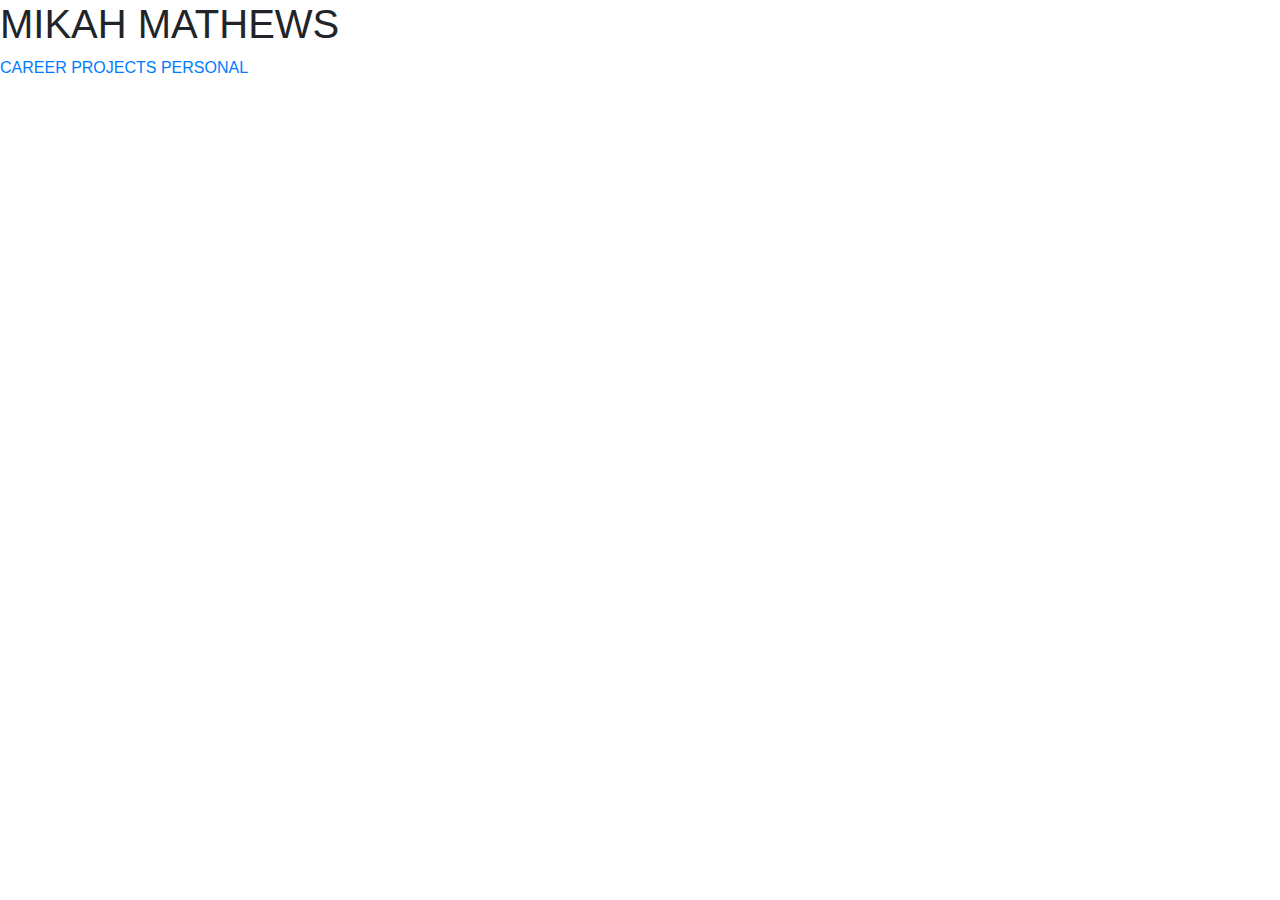
<file: index.html>
<!DOCTYPE html>
<html lang="en-US">

  <head>
    <title>MM Portfolio</title>
    <link href="css/bootstrap.css" rel="stylesheet" type="text/css">
    <link href="css/styles.css" rel="stylesheet" type="text/css">
  </head>
  <body>
    
    <h1>MIKAH MATHEWS</h1>
    <a href="career.html">CAREER</a>
    <a href="projects.html">PROJECTS</a>
    <a href="personal.html">PERSONAL</a>
  </body>
</html>
</file>
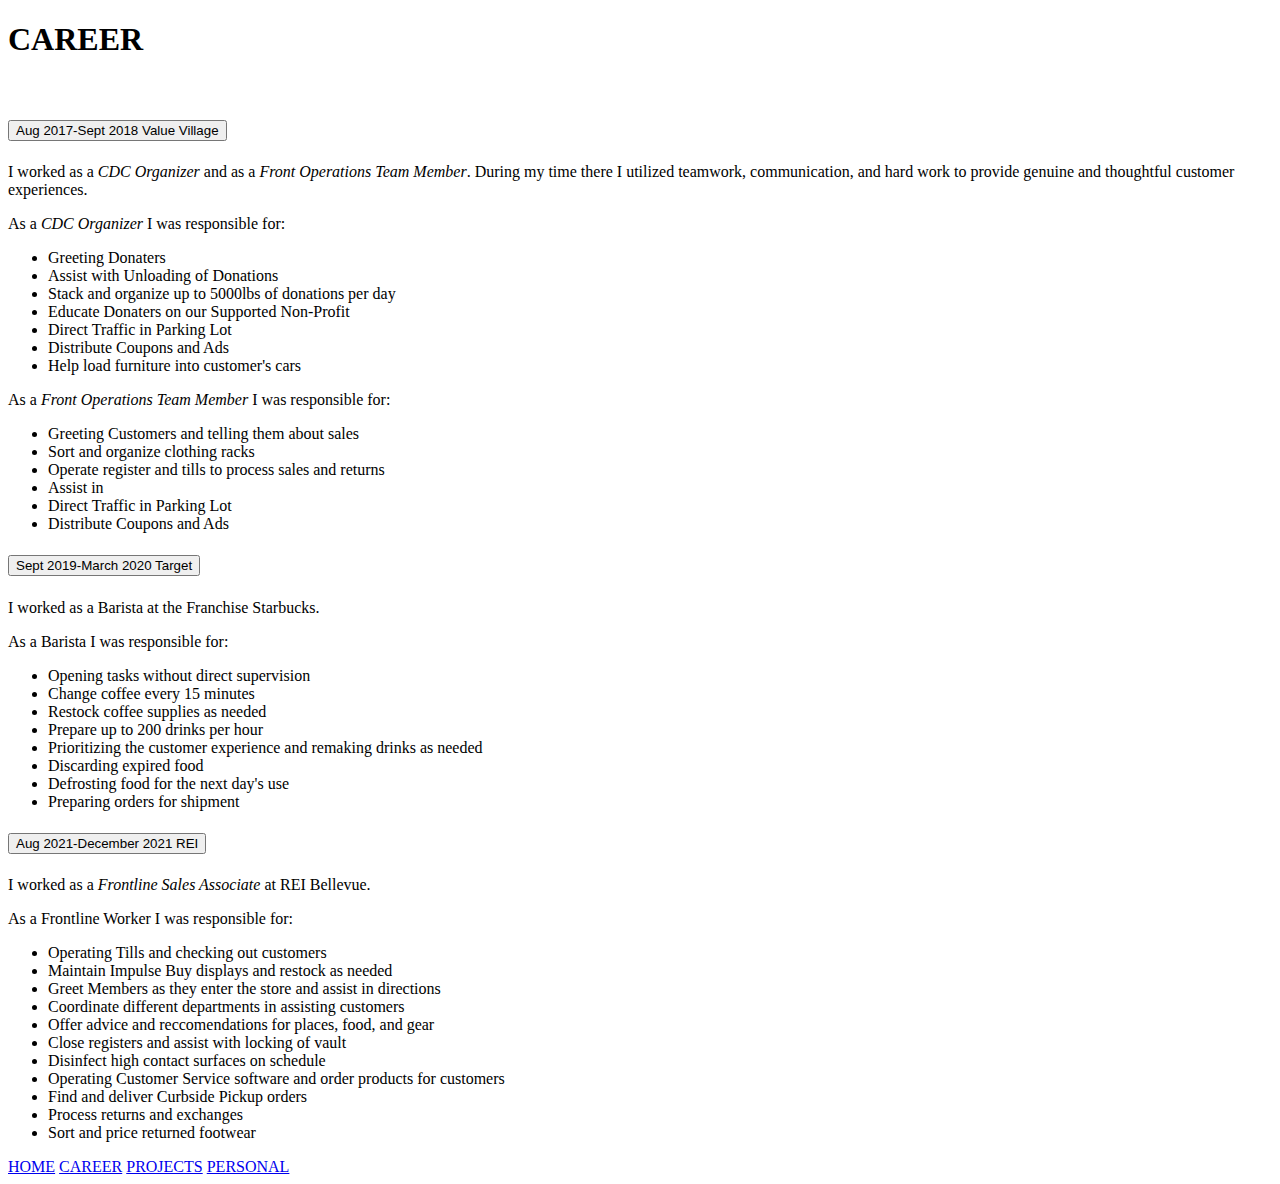
<file: career.html>
<!DOCTYPE html>
<html lang="en-US">
  <head>
    <meta charset="utf-8">
    <meta name="viewport" content="width=device-width, initial-scale=1, shrink-to-fit=no">
    <title>MM Portfolio</title>
    <link rel="stylesheet" href="https://cdn.jsdelivr.net/npm/bootstrap@4.5.3/dist/css/bootstrap.min.css" integrity="sha384-TX8t27EcRE3e/ihU7zmQxVncDAy5uIKz4rEkgIXeMed4M0jlfIDPvg6uqKI2xXr2" crossorigin="anonymous">
    <link href="css/styles.css" rel="stylesheet" type="text/css">
    <script src="https://code.jquery.com/jquery-3.5.1.slim.min.js" integrity="sha384-DfXdz2htPH0lsSSs5nCTpuj/zy4C+OGpamoFVy38MVBnE+IbbVYUew+OrCXaRkfj" crossorigin="anonymous"></script>
    <script src="https://cdn.jsdelivr.net/npm/bootstrap@4.5.3/dist/js/bootstrap.bundle.min.js" integrity="sha384-ho+j7jyWK8fNQe+A12Hb8AhRq26LrZ/JpcUGGOn+Y7RsweNrtN/tE3MoK7ZeZDyx" crossorigin="anonymous"></script>
  </head>
  <body>
   
    <H1>CAREER</H1>
    <br>
    <div class="accordion" id="accordionExample">
      <div class="card z-depth-0 bordered">
        <div class="card-header" id="headingOne">
          <h5 class="mb-0">
            <button class="btn btn-link" type="button" data-toggle="collapse" data-target="#collapseOne"
              aria-expanded="true" aria-controls="collapseOne">
              Aug 2017-Sept 2018 Value Village
            </button>
          </h5>
        </div>
        <div id="collapseOne" class="collapse show" aria-labelledby="headingOne"
          data-parent="#accordionExample">
          <div class="card-body">
            <p>I worked as a <em>CDC Organizer</em> and as a <em>Front Operations Team Member</em>. During my time there I utilized teamwork, communication, and hard work to provide genuine and thoughtful customer experiences.</p>
            <p>As a <em>CDC Organizer</em> I was responsible for:</p>
            <ul>
              <li>Greeting Donaters</li>
              <li>Assist with Unloading of Donations</li>
              <li>Stack and organize up to 5000lbs of donations per day</li>
              <li>Educate Donaters on our Supported Non-Profit</li>
              <li>Direct Traffic in Parking Lot</li>
              <li>Distribute Coupons and Ads</li>
              <li>Help load furniture into customer's cars</li>
            </ul>
            <p>As a <em>Front Operations Team Member</em> I was responsible for:</p>
            <ul>
              <li>Greeting Customers and telling them about sales</li>
              <li>Sort and organize clothing racks</li>
              <li>Operate register and tills to process sales and returns</li>
              <li>Assist in </li>
              <li>Direct Traffic in Parking Lot</li>
              <li>Distribute Coupons and Ads</li>
            </ul>
          </div>
        </div>
      </div>
      <div class="card z-depth-0 bordered">
        <div class="card-header" id="headingTwo">
          <h5 class="mb-0">
            <button class="btn btn-link collapsed" type="button" data-toggle="collapse"
              data-target="#collapseTwo" aria-expanded="false" aria-controls="collapseTwo">
              Sept 2019-March 2020 Target
            </button>
          </h5>
        </div>
        <div id="collapseTwo" class="collapse" aria-labelledby="headingTwo" data-parent="#accordionExample">
          <div class="card-body">
            <p>I worked as a Barista at the Franchise Starbucks.</p>
            <p>As a Barista I was responsible for:</p>
            <ul>
              <li>Opening tasks without direct supervision</li>
              <li>Change coffee every 15 minutes</li>
              <li>Restock coffee supplies as needed</li>
              <li>Prepare up to 200 drinks per hour</li>
              <li>Prioritizing the customer experience and remaking drinks as needed</li>
              <li>Discarding expired food</li>
              <li>Defrosting food for the next day's use</li>
              <li>Preparing orders for shipment</li>
            </ul>
          </div>
        </div>
      </div>
      <div class="card z-depth-0 bordered">
        <div class="card-header" id="headingThree">
          <h5 class="mb-0">
            <button class="btn btn-link collapsed" type="button" data-toggle="collapse"
              data-target="#collapseThree" aria-expanded="false" aria-controls="collapseThree">
              Aug 2021-December 2021 REI
            </button>
          </h5>
        </div>
        <div id="collapseThree" class="collapse" aria-labelledby="headingThree" data-parent="#accordionExample">
          <div class="card-body">
            <p>I worked as a <em>Frontline Sales Associate</em> at REI Bellevue.</p>
            <p>As a Frontline Worker I was responsible for:</p>
            <ul>
              <li>Operating Tills and checking out customers</li>
              <li>Maintain Impulse Buy displays and restock as needed</li>
              <li>Greet Members as they enter the store and assist in directions</li>
              <li>Coordinate different departments in assisting customers</li>
              <li>Offer advice and reccomendations for places, food, and gear</li>
              <li>Close registers and assist with locking of vault</li>
              <li>Disinfect high contact surfaces on schedule</li>
              <li>Operating Customer Service software and order products for customers</li>
              <li>Find and deliver Curbside Pickup orders</li>
              <li>Process returns and exchanges</li>
              <li>Sort and price returned footwear</li>
            </ul>
          </div>
        </div>
      </div>
    </div>
    <a href="index.html">HOME</a>
    <a href="career.html">CAREER</a>
    <a href="projects.html">PROJECTS</a>
    <a href="personal.html">PERSONAL</a>
  </body>
</html>
</file>
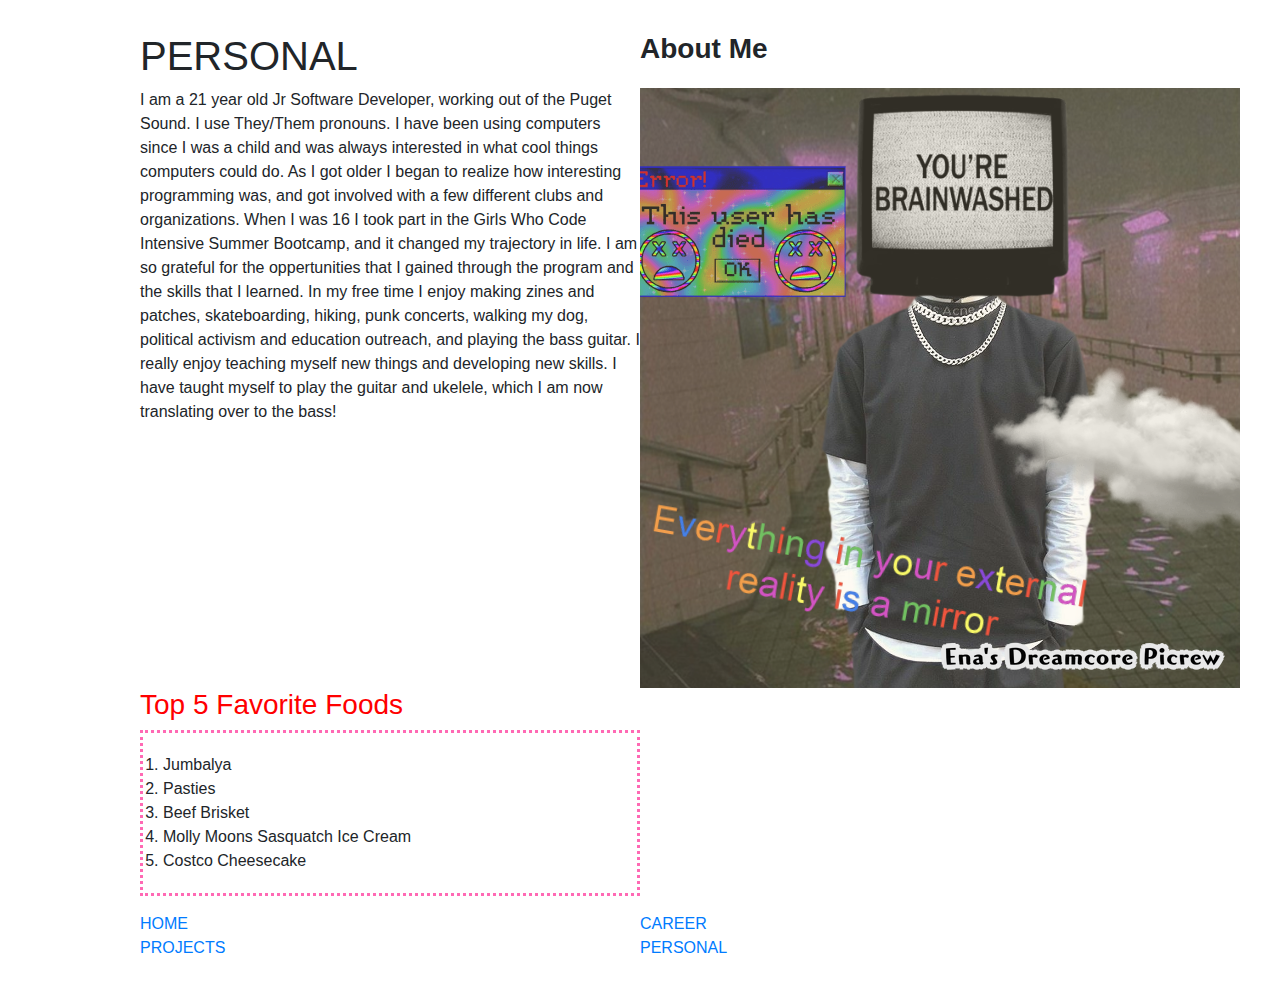
<file: personal.html>
<!DOCTYPE html>
<html lang="en-US">

  <head>
    <title>MM Portfolio</title>
    <link href="css/bootstrap.css" rel="stylesheet" type="text/css">
    <link href="css/styles.css" rel="stylesheet" type="text/css">
  </head>
  <body>
    <div class="inform">
      <H1>PERSONAL</H1>
      <h3><strong>About Me</strong></h3>
      <p>I am a 21 year old Jr Software Developer, working out of the Puget Sound. I use They/Them pronouns. I have been using computers since I was a child and was always interested in what cool things computers could do. As I got older I began to realize how interesting programming was, and got involved with a few different clubs and organizations. When I was 16 I took part in the Girls Who Code Intensive Summer Bootcamp, and it changed my trajectory in life. I am so grateful for the oppertunities that I gained through the program and the skills that I learned. In my free time I enjoy making zines and patches, skateboarding, hiking, punk concerts, walking my dog, political activism and education outreach, and playing the bass guitar. I really enjoy teaching myself new things and developing new skills. I have taught myself to play the guitar and ukelele, which I am now translating over to the bass!</p>
      <section class="grid-item grid-item-1">
        <img src="img/representation.png" alt="a being with a TV head wearing E-Boy clothing">
      </section>
      <section class="grid-item grid-item-2">
        <h3><span id="bolded">Top 5 Favorite Foods</span></h3>
        <ol>
          <li>Jumbalya</li>
          <li>Pasties</li>
          <li>Beef Brisket</li>
          <li>Molly Moons Sasquatch Ice Cream</li>
          <li>Costco Cheesecake</li>
        </ol>
      </section>
      <br>
      <a href="index.html">HOME</a>
      <a href="career.html">CAREER</a>
      <a href="projects.html">PROJECTS</a>
      <a href="personal.html">PERSONAL</a>
    </div>
  </body>
</html>
</file>
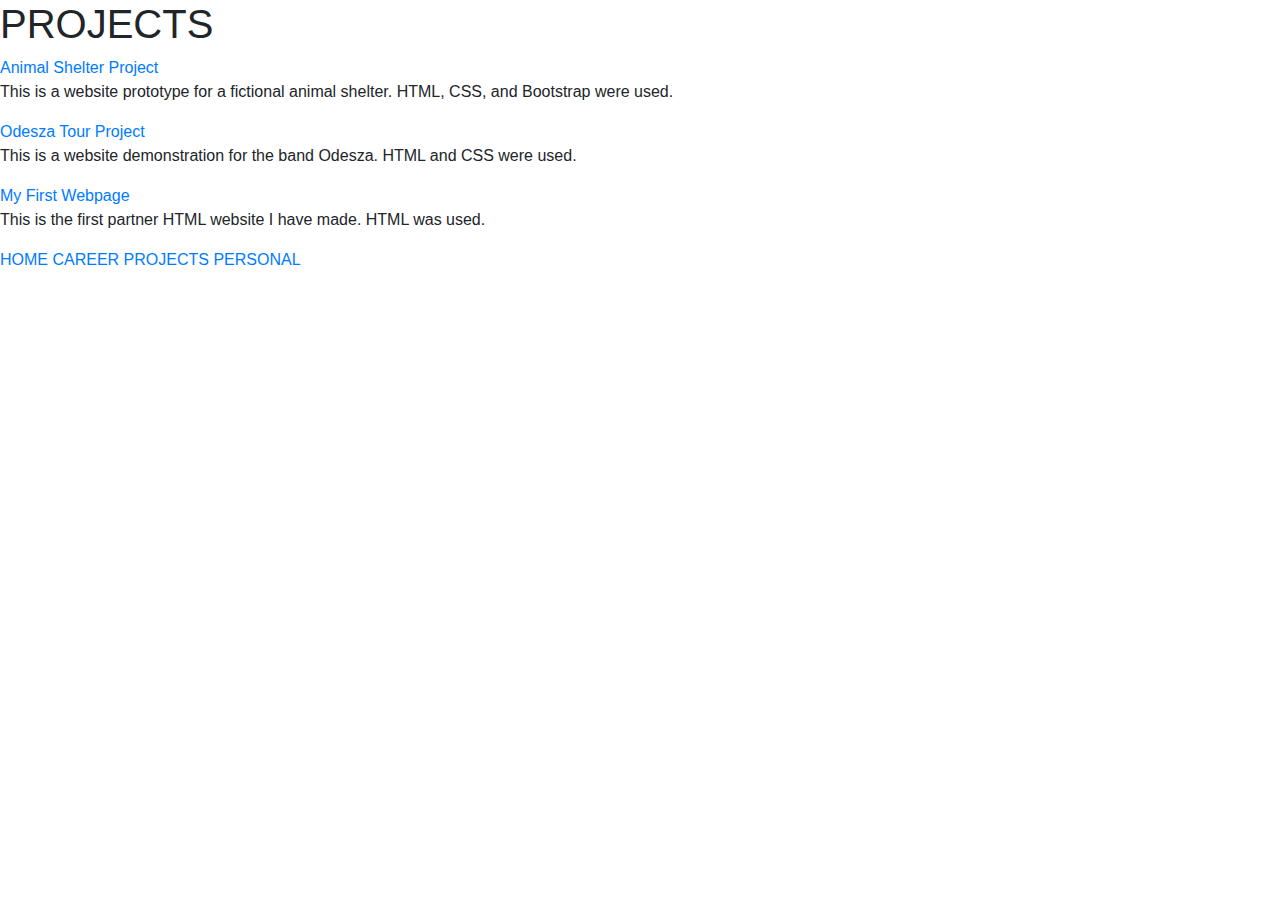
<file: projects.html>
<!DOCTYPE html>
<html lang="en-US">

  <head>
    <title>MM Portfolio</title>
    <link href="css/bootstrap.css" rel="stylesheet" type="text/css">
    <link href="css/styles.css" rel="stylesheet" type="text/css">
  </head>
  <body>
    <h1>PROJECTS</h1>
    <a href="https://github.com/mikah-mathews/animal-shelter">Animal Shelter Project</a>
    <p>This is a website prototype for a fictional animal shelter. HTML, CSS, and Bootstrap were used.</p>
    <a href="https://github.com/mikah-mathews/band-site">Odesza Tour Project</a>
    <p>This is a website demonstration for the band Odesza. HTML and CSS were used.</p>
    <a href="https://github.com/mikah-mathews/My-First-Webpage-1">My First Webpage</a>
    <p>This is the first partner HTML website I have made. HTML was used.</p>

    <a href="index.html">HOME</a>
    <a href="career.html">CAREER</a>
    <a href="projects.html">PROJECTS</a>
    <a href="personal.html">PERSONAL</a>
  </body>
</html>
</file>
<file: css/styles.css>
#bolded {
  color: red;
}

.inform {
  display: grid;
  grid-template-columns: 500px 500px;
  margin: 2rem auto 2rem auto;   
  width: 1000px;
}

ol {
  border-color: hotpink;
  border-style: dotted;
  padding: 20px;
}

img {
  float: left;
}
</file>
